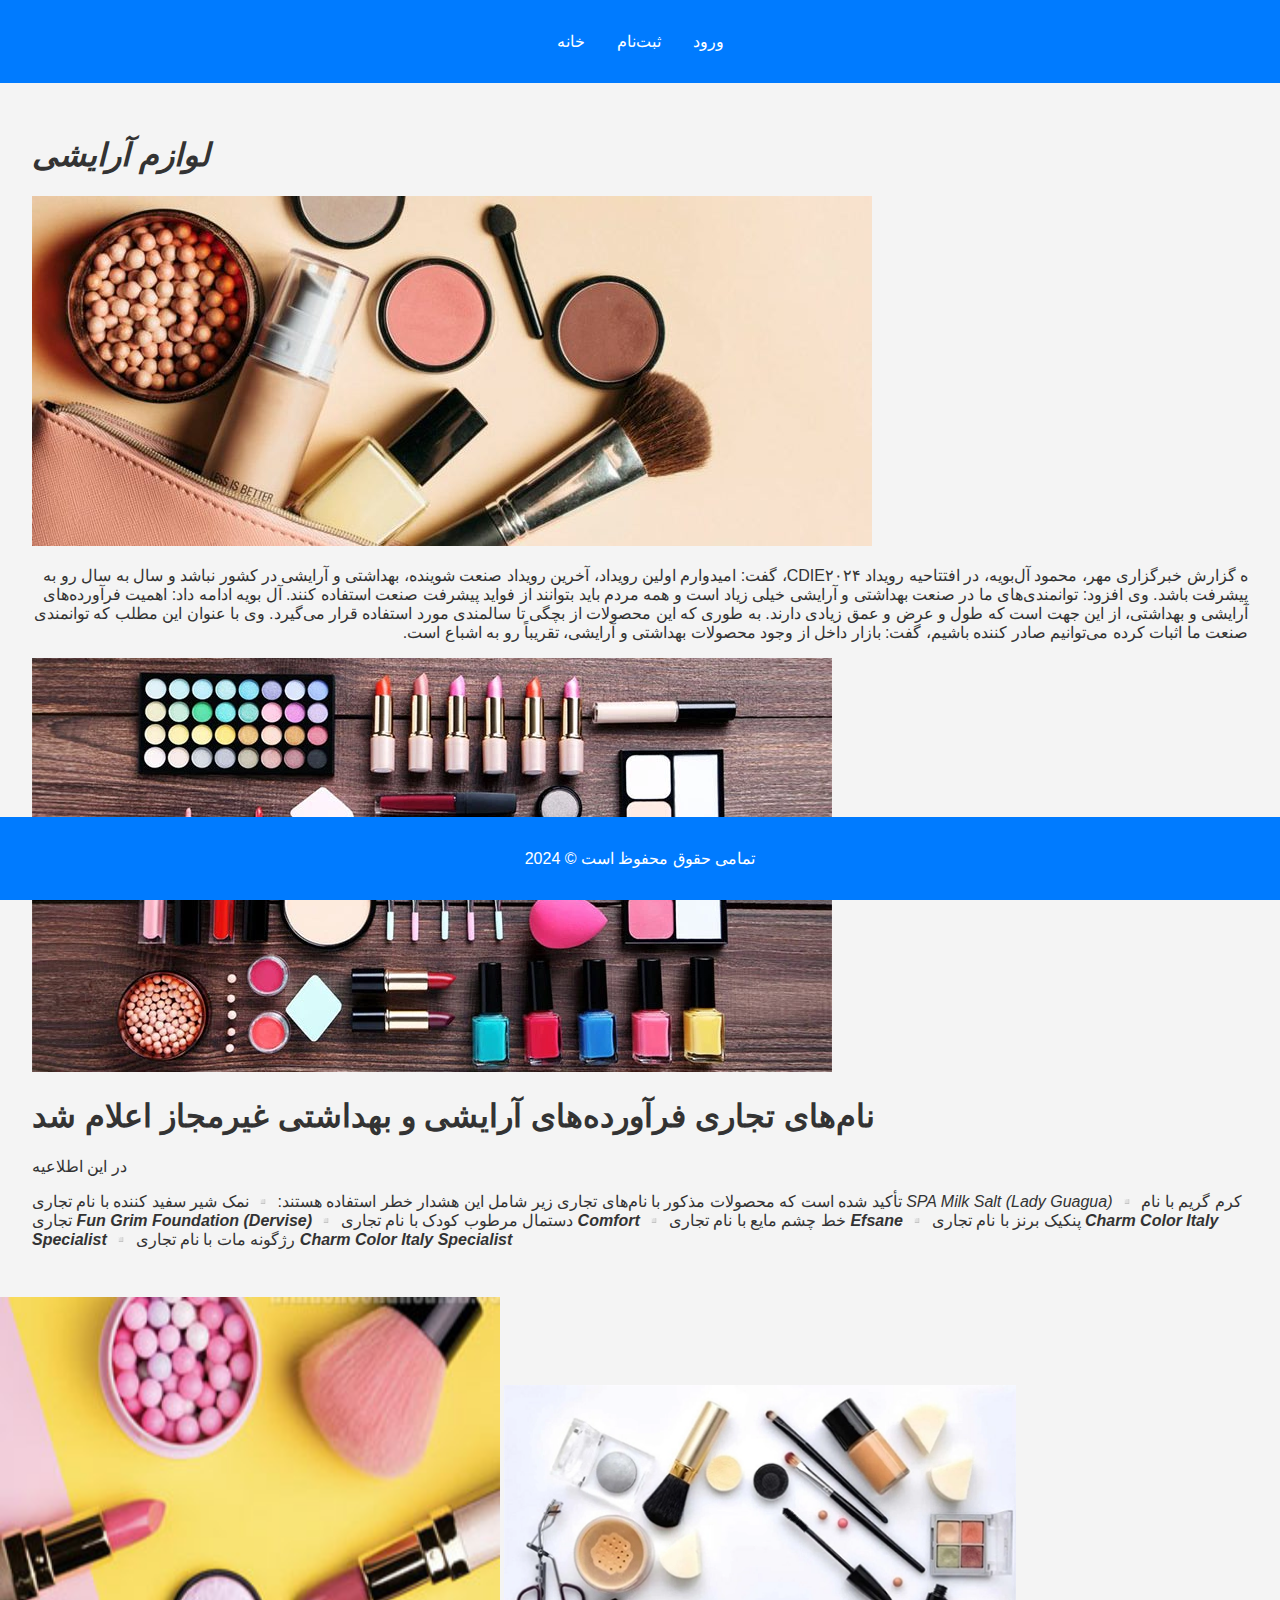
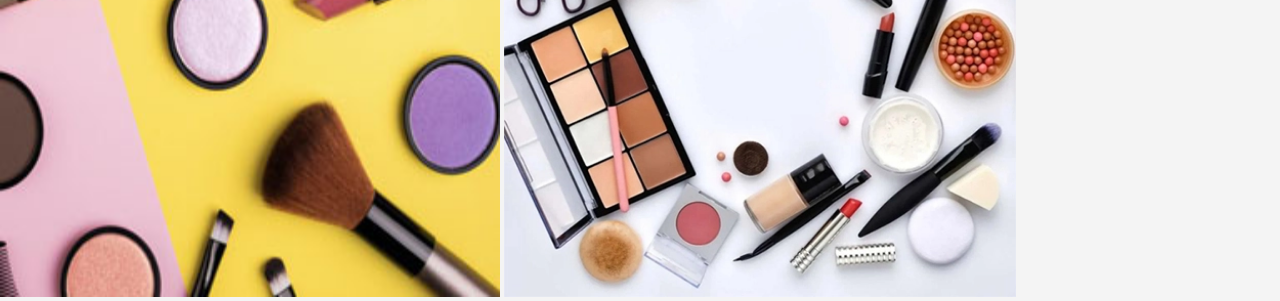
<file: index.html>
<!DOCTYPE html>
<html lang="fa">
<head>
    <meta charset="UTF-8">
    <meta name="viewport" content="width=device-width, initial-scale=1.0">
    <meta name="description" content="سایت خبری جذاب و پویا">
    <title>صفحه اصلی</title>
    <link rel="stylesheet" href="style.css">
</head>
<body>
    <header>
        <nav>
            <ul>
                <li><a href="index.html">خانه</a></li>
                <li><a href="signup.html">ثبت‌نام</a></li>
                <li><a href="login.html">ورود</a></li>
            </ul>
        </nav>
    </header>
    <main>
        <section>
            <h1><b><i>لوازم آرایشی</i></b></h1>
            <img src="1.jpg"alt="لوازم آرایشی"/>
            <p><div dir="rtl">
            ه گزارش خبرگزاری مهر، محمود آل‌بویه، در افتتاحیه رویداد CDIE۲۰۲۴، گفت: امیدوارم اولین رویداد، آخرین رویداد صنعت شوینده، بهداشتی و آرایشی در کشور نباشد و سال به سال رو به پیشرفت باشد.

وی افزود: توانمندی‌های ما در صنعت بهداشتی و آرایشی خیلی زیاد است و همه مردم باید بتوانند از فواید پیشرفت صنعت استفاده کنند.

آل بویه ادامه داد: اهمیت فرآورده‌های آرایشی و بهداشتی، از این جهت است که طول و عرض و عمق زیادی دارند. به طوری که این محصولات از بچگی تا سالمندی مورد استفاده قرار می‌گیرد.

وی با عنوان این مطلب که توانمندی صنعت ما اثبات کرده می‌توانیم صادر کننده باشیم، گفت: بازار داخل از وجود محصولات بهداشتی و آرایشی، تقریباً رو به اشباع است.</div></p>
       
        <section> 
            <img src="3.webp"alt="لوازم آرایشی"/>
            <h1><b> نام‌های تجاری فرآورده‌های آرایشی و بهداشتی غیرمجاز اعلام شد</b></h1>
            <p>در این اطلاعیه<!DOCTYPE html>
            <html lang="en">
            <head>
                <meta charset="UTF-8">
                <meta name="viewport" content="width=device-width, initial-scale=1.0">
                <title>Document</title>
            </head>
         </section>
            <body>
                
            </body>
            </html> تأکید شده است که محصولات مذکور با نام‌های تجاری زیر شامل این هشدار خطر استفاده هستند:

▫️ نمک شیر سفید کننده با نام تجاری <i><b></b>SPA Milk Salt (Lady Guagua)</i>

▫️ کرم گریم با نام تجاری <i><b>Fun Grim Foundation (Dervise)</b></i>

▫️ دستمال مرطوب کودک با نام تجاری <i><b>Comfort</b></i>

▫️ خط چشم مایع با نام تجاری <i><b>Efsane</b></i>

▫️ پنکیک برنز با نام تجاری <i><b>Charm Color Italy Specialist</b></i>

▫️ رژگونه مات با نام تجاری <i><b>Charm Color Italy Specialist</b></i></p>
        </section>
    </main>
    <footer>
        <p>تمامی حقوق محفوظ است © 2024</p>
    </footer>
    <img src="2.jpg"alt="لوازم آرایشی"width="500" height="600"/> 
        <img src="4.webp"alt="لوازم آرایشی"width="40%" height="50%" />
        
</body>
</html>
</file>
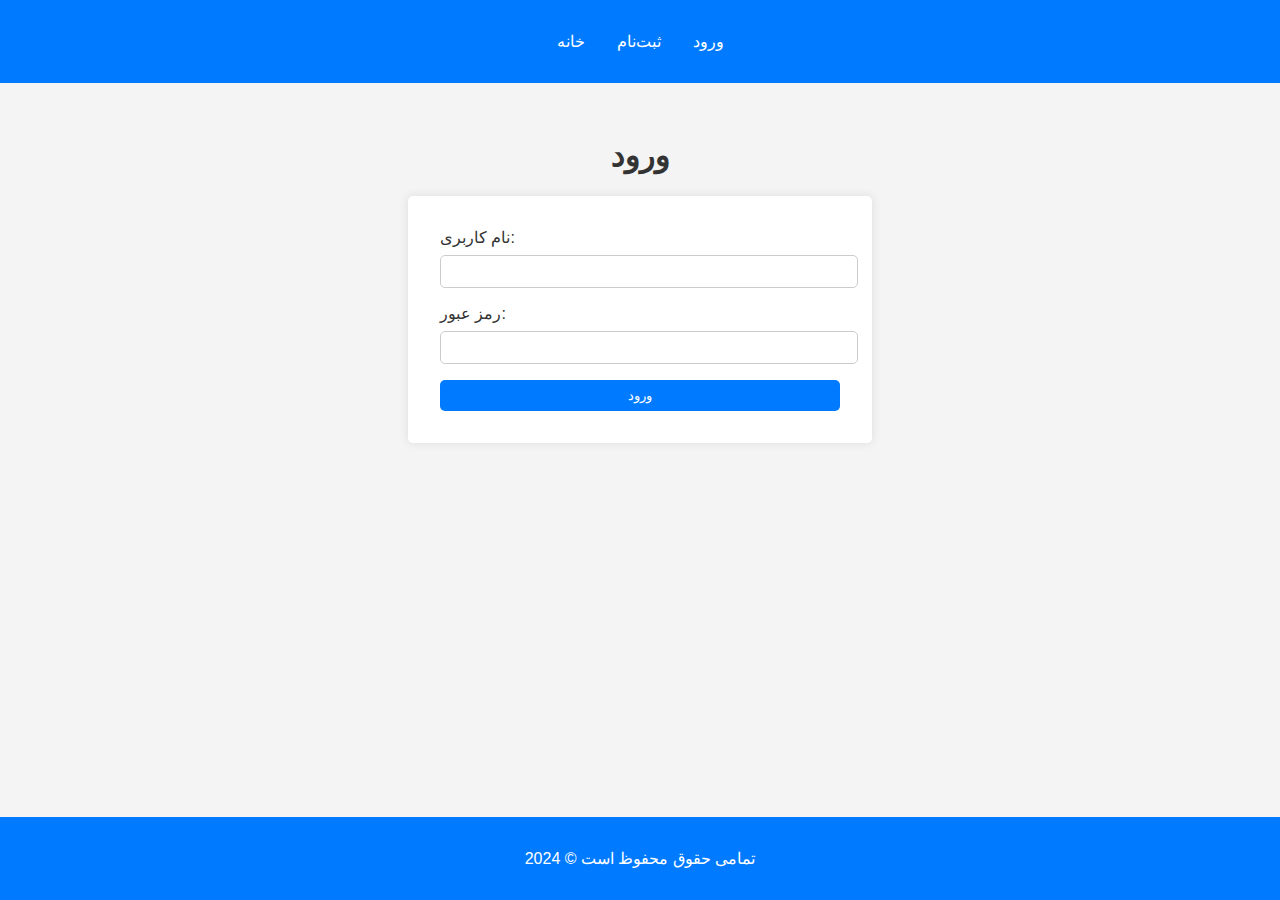
<file: login.html>
<!DOCTYPE html>
<html lang="fa">
<head>
    <meta charset="UTF-8">
    <meta name="viewport" content="width=device-width, initial-scale=1.0">
    <title>ورود</title>
    <link rel="stylesheet" href="style.css">
</head>
<body>
    <header>
        <nav>
            <ul>
                <li><a href="index.html">خانه</a></li>
                <li><a href="signup.html">ثبت‌نام</a></li>
                <li><a href="login.html">ورود</a></li>
            </ul>
        </nav>
    </header>
    <main>
        <h1>
                <center>ورود</center>
        </h1>
        <form id="login-form">
            <label for="username">نام کاربری:</label>
            <input type="text" id="username" name="username" required>
            <label for="password">رمز عبور:</label>
            <input type="password" id="password" name="password" required>
            <button type="submit">ورود</button>
        </form>
    </main>
    <footer>
        <p>تمامی حقوق محفوظ است © 2024</p>
    </footer>
</body>
</html>
</file>
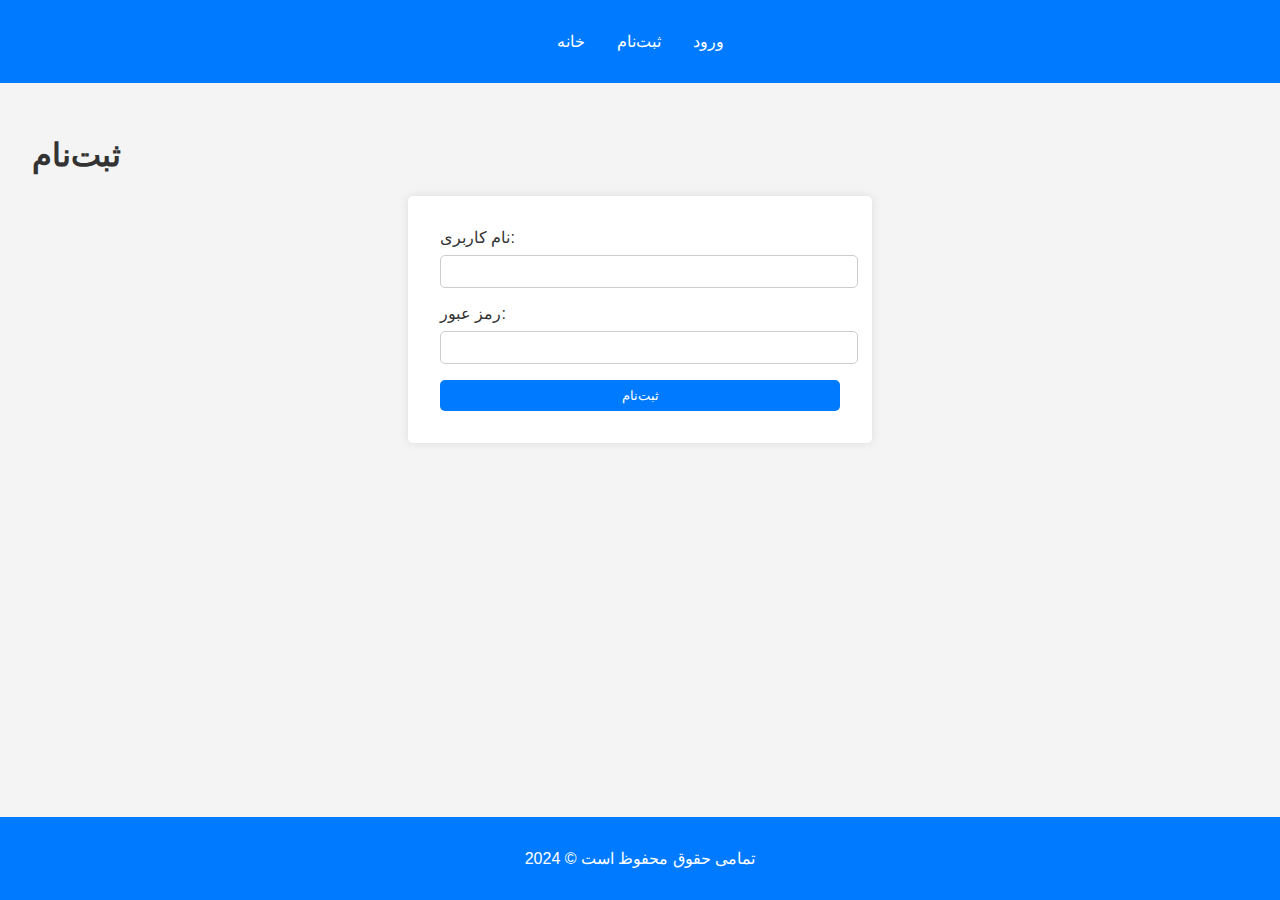
<file: signup.html>
<!DOCTYPE html>
<html lang="fa">
<head>
    <meta charset="UTF-8">
    <meta name="viewport" content="width=device-width, initial-scale=1.0">
    <title>ثبت‌نام</title>
    <link rel="stylesheet" href="style.css">
</head>
<body>
    <header>
        <nav>
            <ul>
                <li><a href="index.html">خانه</a></li>
                <li><a href="signup.html">ثبت‌نام</a></li>
                <li><a href="login.html">ورود</a></li>
            </ul>
        </nav>
    </header>
    <main>
        <h1>ثبت‌نام</h1>
        <form id="signup-form">
            <label for="username">نام کاربری:</label>
            <input type="text" id="username" name="username" required>
            <label for="password">رمز عبور:</label>
            <input type="password" id="password" name="password" required>
            <button type="submit">ثبت‌نام</button>
        </form>
    </main>
    <footer>
        <p>تمامی حقوق محفوظ است © 2024</p>
    </footer>
</body>
</html>
</file>
<file: style.css>
body {
    font-family: Arial, sans-serif;
    margin: 0;
    padding: 0;
    background-color: #f4f4f4;
    color: #333;
}
header {
    background-color: #007bff;
    color: #fff;
    padding: 1rem 0;
}
nav ul {
    list-style: none;
    display: flex;
    justify-content: center;
    padding: 0;
}
nav ul li {
    margin: 0 1rem;
}
nav ul li a {
    color: #fff;
    text-decoration: none;
}
main {
    padding: 2rem;
}
footer {
    background-color: #007bff;
    color: #fff;
    text-align: center;
    padding: 1rem 0;
    position: fixed;
    bottom: 0;
    width: 100%;
}
form {
    max-width: 400px;
    margin: auto;
    background: #fff;
    padding: 2rem;
    border-radius: 5px;
    box-shadow: 0 0 10px rgba(0, 0, 0, 0.1);
}
label {
    display: block;
    margin-bottom: 0.5rem;
}
input {
    width: 100%;
    padding: 0.5rem;
    margin-bottom: 1rem;
    border: 1px solid #ccc;
    border-radius: 5px;
}
button {
    width: 100%;
    padding: 0.5rem;
    background-color: #007bff;
    color: #fff;
    border: none;
    border-radius: 5px;
    cursor: pointer;
}
</file>
